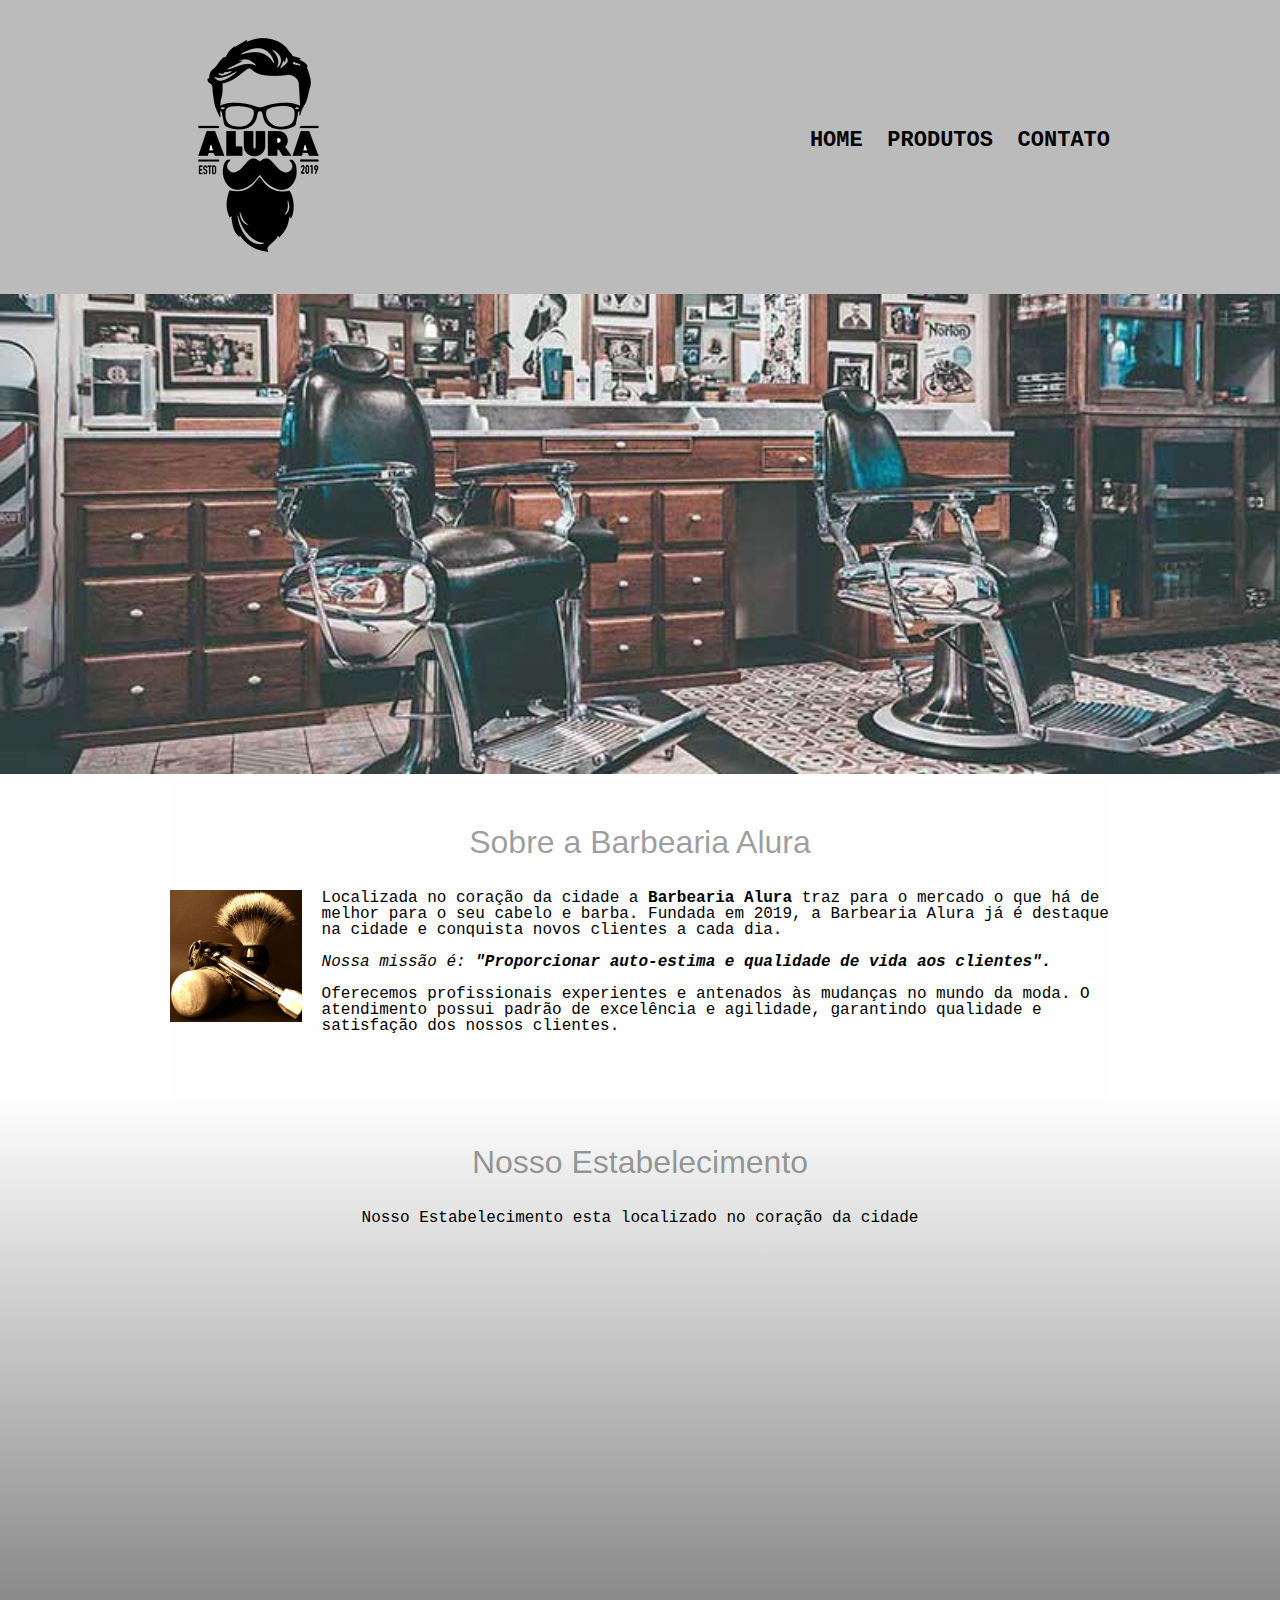
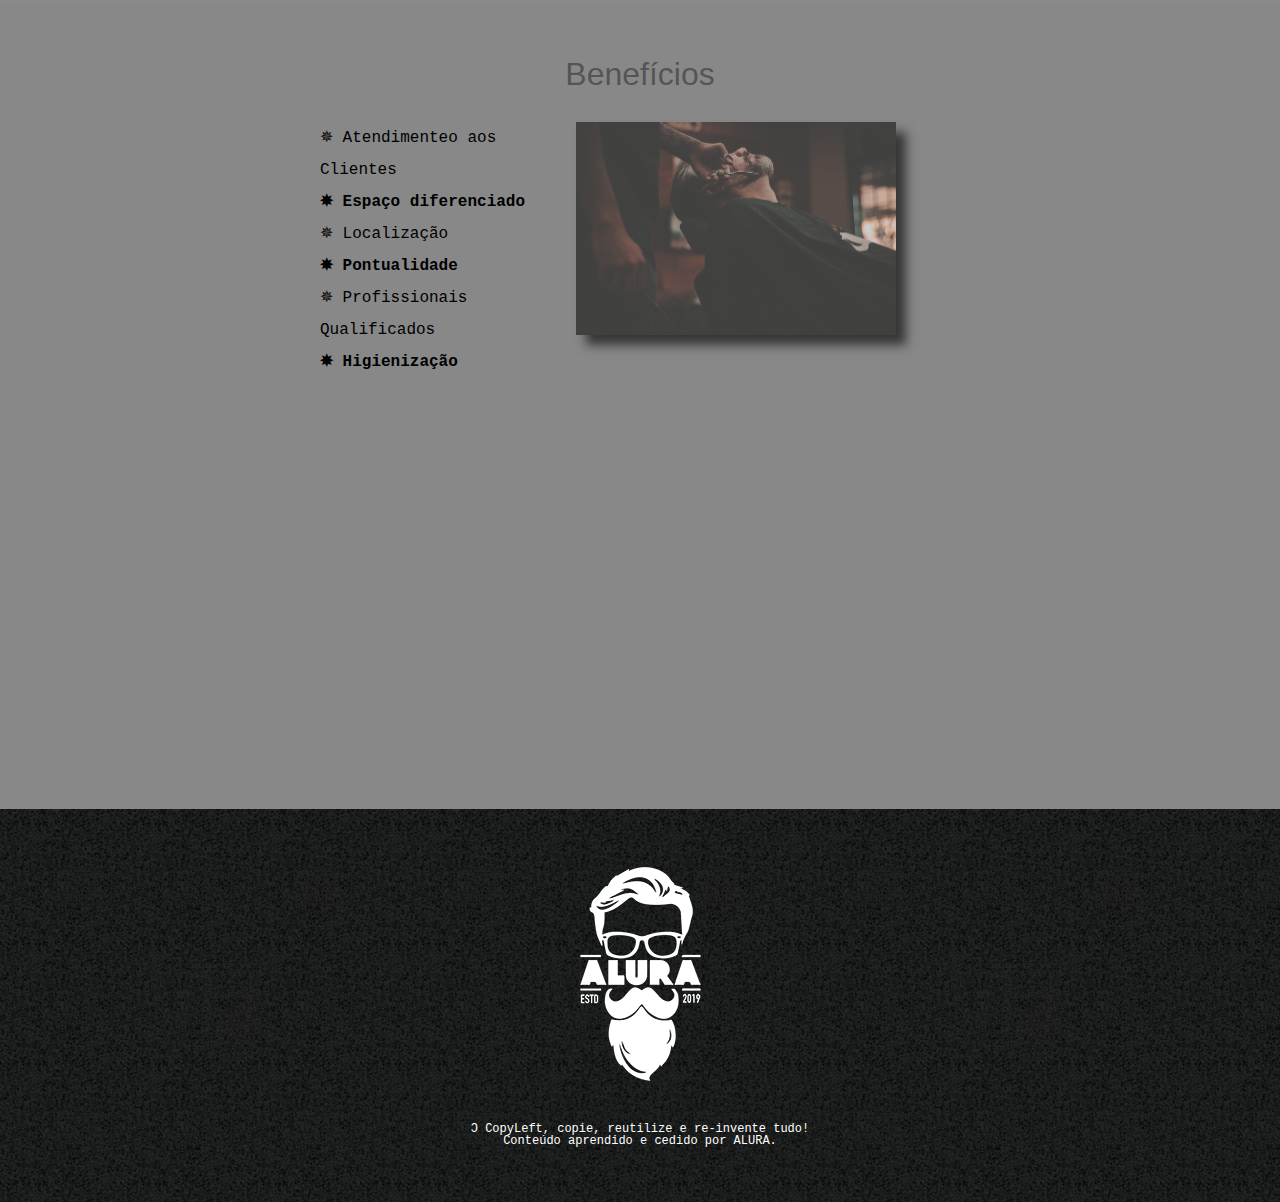
<file: CSS3 e HTML5/Barbearia Alura/index.html>
<!DOCTYPE html>
<html lang="pt-br">
	<head>
		<meta charset="UTF-8">
		<meta name="viewport" content="width=device-width">
        <title> Barbearia Alura </title>

        <link rel= "stylesheet" href="reset.css">
		<link rel ="stylesheet" href="style.css">
		<link rel="preconnect" href="https://fonts.gstatic.com">
		<link href="https://fonts.googleapis.com/css2?family=Major+Mono+Display&display=swap" rel="stylesheet">
		<link rel="preconnect" href="https://fonts.gstatic.com">
		<link href="https://fonts.googleapis.com/css2?family=Syne+Mono&display=swap" rel="stylesheet">
    </head>

	<body>
        <header>
            <div class="caixa">
                <h1> <img src="logo.png" alt="Logo da Barbearia Alura"> </h1>

                <nav>
                    <ul>
                        <li> <a href="home.html">Home</a></li>
                        <li> <a href="produtos.html">Produtos</a></li>
                        <li> <a href="contato.html">Contato</a></li>
                    </ul>
                </nav>
            </div>
		</header>

				<img class="banner" src = "banner.jpg">

		<main>

			<section class="sobre"> 
				<h2 class="texto-especial"> Sobre a Barbearia Alura </h2>
				<img class="utensilios" src="utensilios.jpg" alt="Utensílios de barbear a moda antiga">

				<p>Localizada no coração da cidade a <strong>Barbearia Alura</strong> traz para o mercado o que há de melhor para o seu cabelo e barba. Fundada em 2019, a Barbearia Alura já é destaque na cidade e conquista novos clientes a cada dia. </p>

				<p id="missao"><em>Nossa missão é:<strong> "Proporcionar auto-estima e qualidade de vida aos clientes".</strong></em> </p>

				<p>Oferecemos profissionais experientes e antenados às mudanças no mundo da moda. O atendimento possui padrão de excelência e agilidade, garantindo qualidade e satisfação dos nossos clientes.</p>
			</section>
			<section class="mapa">
				<h3 class="texto-especial"> Nosso Estabelecimento</h3>
				<p>
					Nosso Estabelecimento esta localizado no coração da cidade 
				</p>
				<div class="mapa-conteudo">
				<iframe src="https://www.google.com/maps/embed?pb=!1m18!1m12!1m3!1d14625.796062063957!2d-46.64121946954685!3d-23.588224389846662!2m3!1f0!2f0!3f0!3m2!1i1024!2i768!4f13.1!3m3!1m2!1s0x94ce5a2b2ed7f3a1%3A0xab35da2f5ca62674!2sCaelum%20-%20Escola%20de%20Tecnologia!5e0!3m2!1spt-BR!2sbr!4v1606939387354!5m2!1spt-BR!2sbr"
				width="98%" height="300" frameborder="0" style="border:0;" allowfullscreen="" aria-hidden="false" tabindex="0"></iframe>
				</div>
			</section>
			<section class="beneficios">
				<h3 class="texto-especial"> Benefícios </h3>

				<div class="tabela-beneficios">
					<ul class="lista-beneficios">
						<li class="itens"> Atendimenteo aos Clientes </li>
						<li class="itens"> Espaço diferenciado </li>
						<li class="itens"> Localização </li>
						<li class="itens"> Pontualidade </li>
						<li class="itens"> Profissionais Qualificados </li>
						<li class="itens"> Higienização </li>						
					</ul><img class="imgbebeficios" src = "beneficios.jpg">
				</div>

				<div class="video">
					<iframe width="100%" height="315" src="https://www.youtube.com/embed/KxsdTHJMiEg"
					frameborder= "0" allow="accelerometer; autoplay; clipboard-write; encrypted-media; gyroscope; picture-in-picture" allowfullscreen></iframe>
				</div>
			</section>
		</main>
			<footer>
				<img src="logo-branco.png" alt="Logo da Barbearia Alura">
				<p class="copyleft"> &#390; CopyLeft, copie, reutilize e re-invente tudo!
				<br> Conteúdo aprendido e cedido por ALURA.</p>
			</footer>

	</body>

	
</html>
</file>
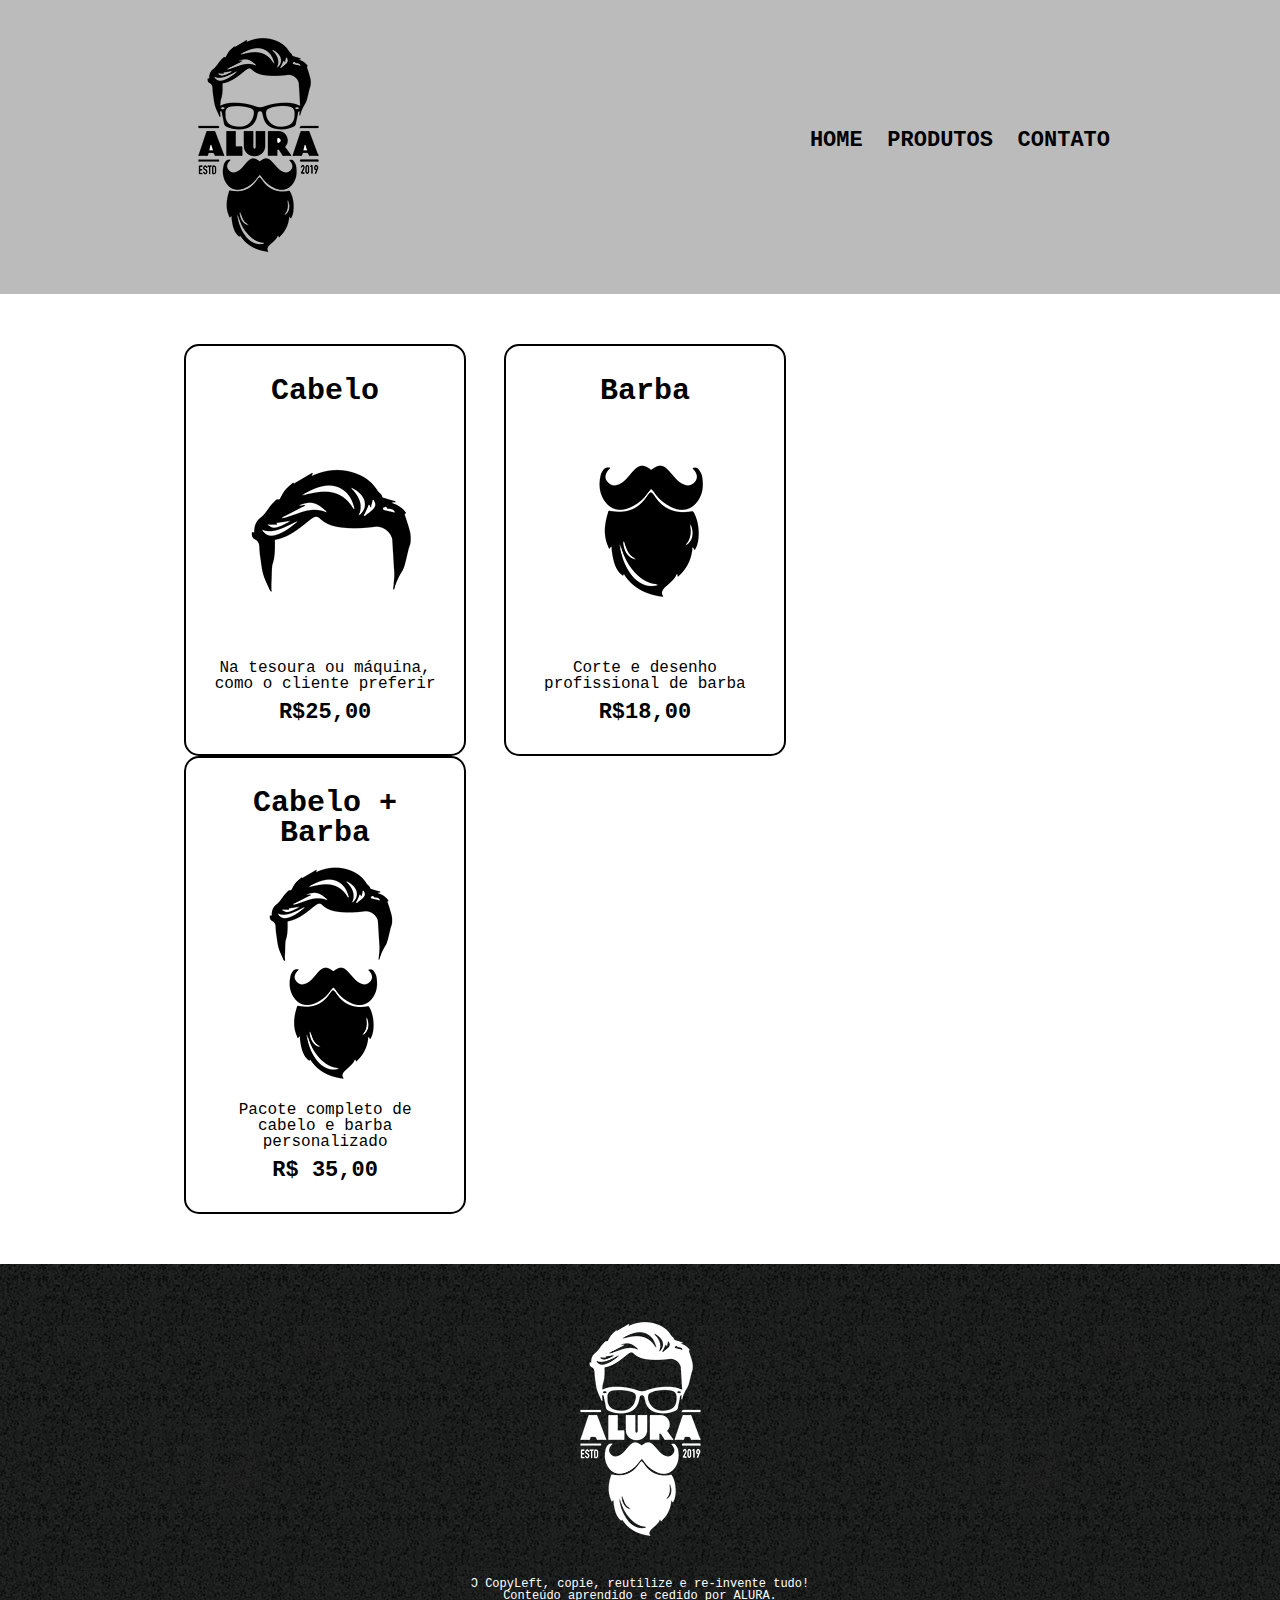
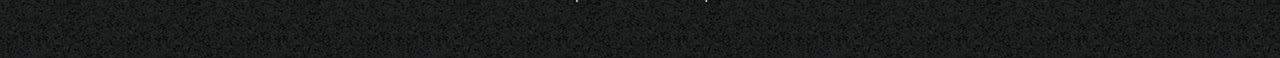
<file: CSS3 e HTML5/Barbearia Alura/produtos.html>
<!DOCTYPE html>
<html>
    <head>
        <meta charset="UTF-8">
        <meta name="viewport" content="width=device-width">
        <title> Produtos - Barbearia Alura </title>

        <link rel= "stylesheet" href="reset.css">
        <link rel ="stylesheet" href="style.css">
    </head>

    <body>
        <header>
            <div class="caixa">
                <h1> <img src="logo.png"> </h1>

                <nav>
                    <ul>
                        <li> <a href="index.html">Home</a></li>
                        <li> <a href="produtos.html">Produtos</a></li>
                        <li> <a href="contato.html">Contato</a></li>
                    </ul>
                </nav>
            </div>
        </header>
        <main>
            <ul class="produtos">
                <li>
                    <h2> Cabelo </h2>
                    <img src="cabelo.jpg">
                    <p class="produto-descicao"> Na tesoura ou máquina, como o cliente preferir </p>
                    <p class="produtos-preco"> R$25,00 </p>
                </li>    
                <li>
                    <h2> Barba </h2>
                    <img src="barba.jpg">
                    <p class="produto-descicao"> Corte e desenho profissional de barba </p>
                    <p class="produtos-preco"> R$18,00 </p>
                </li>
                <li>
                    <h2> Cabelo + Barba </h2>
                    <img src="cabelo+barba.jpg">
                    <p class="produto-descicao"> Pacote completo de cabelo e barba personalizado</p>
                    <p class="produtos-preco"> R$ 35,00 </p>
                </li>
            </ul>
        </main>

        <footer>
            <img src="logo-branco.png">
            <p class="copyleft"> &#390; CopyLeft, copie, reutilize e re-invente tudo!
            <br> Conteúdo aprendido e cedido por ALURA.</p>
        </footer>

    </body>
</html>
</file>
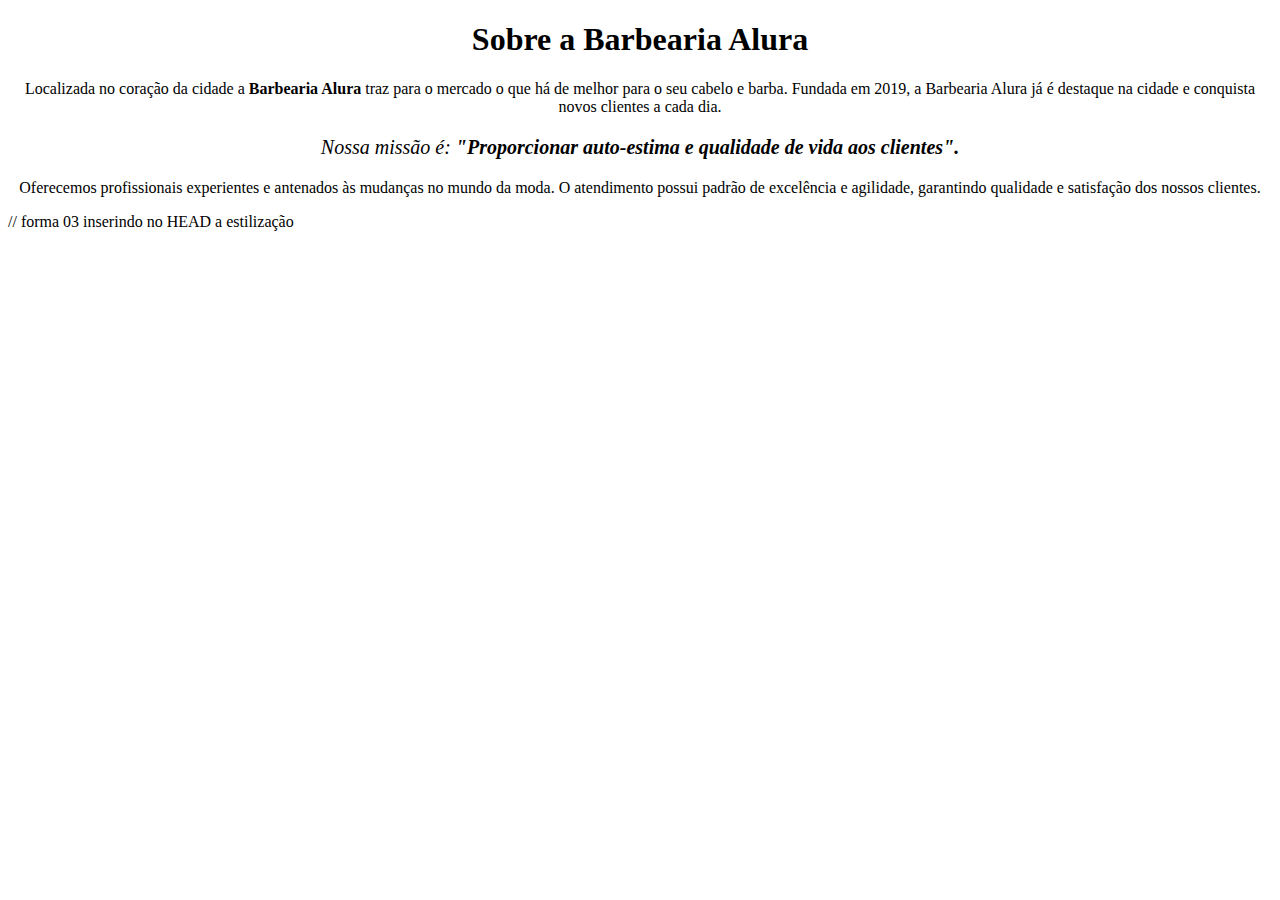
<file: CSS3 e HTML5/bloco 01/texto _versao_3.html>
<!DOCTYPE html>
<html lang="pt-br">

	<head>
		<meta charset="UTF-8">
		<title>Barbearia Alura </title>
	
		<style>
			p {
			text-align: center;
			}
		</style>

	</head>

	<body>
		<h1 style="text-align: center;"> Sobre a Barbearia Alura </h1>

		<p>Localizada no coração da cidade a <strong>Barbearia Alura</strong> traz para o mercado o que há de melhor para o seu cabelo e barba. Fundada em 2019, a Barbearia Alura já é destaque na cidade e conquista novos clientes a cada dia. </p>

		<p style="font-size: 20px;"><em>Nossa missão é:<strong> "Proporcionar auto-estima e qualidade de vida aos clientes".</strong></em> </p>

		<p>Oferecemos profissionais experientes e antenados às mudanças no mundo da moda. O atendimento possui padrão de excelência e agilidade, garantindo qualidade e satisfação dos nossos clientes.</p>
	</body>
	
</html>

// forma 03 inserindo no HEAD a estilização
</file>
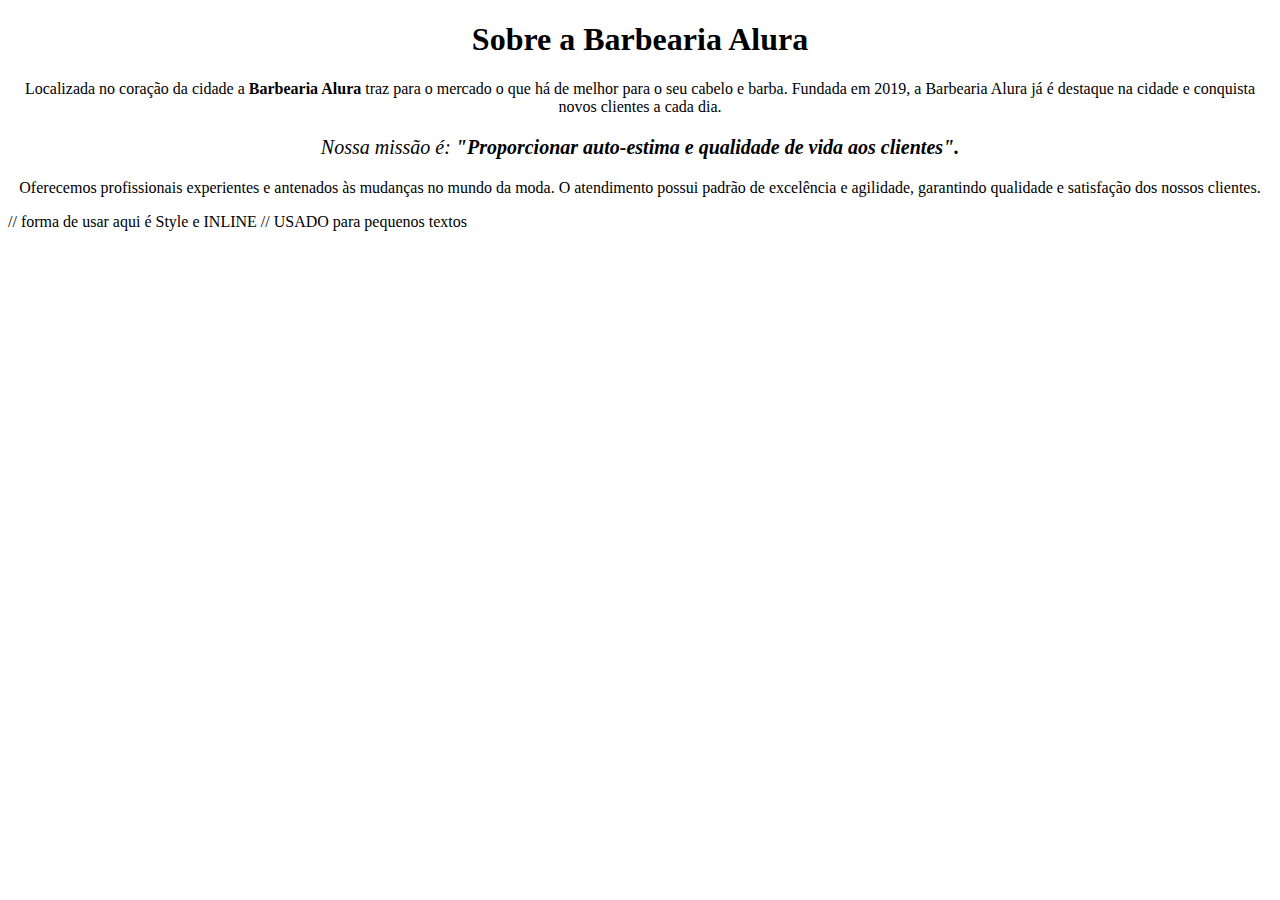
<file: CSS3 e HTML5/bloco 01/Texto base.html>
<!DOCTYPE html>
<html lang="pt-br">

	<head>
		<meta charset="UTF-8">
		<title>Barbearia Alura </title>
	</head>

	<body>
		<h1 style="text-align: center;"> Sobre a Barbearia Alura </h1>

		<p style="text-align: center;">Localizada no coração da cidade a <strong>Barbearia Alura</strong> traz para o mercado o que há de melhor para o seu cabelo e barba. Fundada em 2019, a Barbearia Alura já é destaque na cidade e conquista novos clientes a cada dia. </p>

		<p style="font-size: 20px; text-align: center;"><em>Nossa missão é:<strong> "Proporcionar auto-estima e qualidade de vida aos clientes".</strong></em> </p>

		<p style="text-align: center;">Oferecemos profissionais experientes e antenados às mudanças no mundo da moda. O atendimento possui padrão de excelência e agilidade, garantindo qualidade e satisfação dos nossos clientes.</p>
	</body>
	
</html>

// forma de usar aqui é Style e INLINE
// USADO para pequenos textos
</file>
<file: CSS3 e HTML5/Barbearia Alura/style.css>
body {
    font-family: 'JetBrains Mono', monospace;

}


header {
    background: #bbbbbb;
    padding: 20px 0;
    background-size: auto;
}

.caixa {
    position: relative;
    width: 940px;
    margin: 0 auto;
}

nav {
    position: absolute;
    top: 110px;
    right: 0;
}

nav li {
    display: inline; 
    margin: 0 0 0 15px;
}

nav a {
    text-transform: uppercase;
    color: #000000;
    font-weight: bold;
    font-size: 22px;
    text-decoration: none;

}

nav a:hover {
    color: #c79c19;
    text-decoration: underline;
}


.produtos {
    width: 940px;
    margin: 0 auto;
    padding: 50px 0;
}

.produtos li{
    display: inline-block;
    text-align: center;
    width: 30%;
    vertical-align: top;
    margin: 0 1.5%;
    padding: 30px 20px;
    box-sizing: border-box;
    border: 2px solid #000000;
    border-radius: 15px;
}

.produtos li:hover {
    border-color: #c79c19;
}

.produtos li:active {
    border-color: #088c19
}

.produtos li:hover h2 {
    font-size: 36px;
}

.produtos h2{
    font-size: 30px;
    font-weight: bold;
}

.produtos-descricao {
    font-size: 18px;
}

.produtos-preco {
    font-size: 22px;
    font-weight: bold;
    margin: 10px 0 0;
}

footer {
    text-align: center;
    background: url("bg.jpg");
    padding: 40px 0px;
    text color: #bbbbbb;
}

.copyleft {
    color: #ffffff;
    font-size: 12px;
    margin: 20px 0px;
}

main {

}

form {
    margin: 40px 0;
    padding: ;
}

form  label, form legend {
    display: block;
    font-size: 20px;
    margin: 0 0 10px;
}

.input.padrao {
    display: block;
    margin: 0 0 20px;
    padding: 10px 25px;
    width: 50%;
}

.checkbox {
    margin: 20px 0;
}

.enviar {
    width: 40%;
    padding: 15px 0;
    background: orange;
    color: white;
    font-weight: bold;
    font-size: 18px;
    border: none;
    border-radius: 10px;
    transition: 2s all;
    cursor: pointer;
}

.enviar:hover {
    background: orangered;
    transform: scale(1.2);
}

table {
    margin: 20px 0;
}

thead {
    background: #6e6e6e;
    color: #ffffff;
    font-weight: bold;
}

td, th{
    border: 1px solid #000000;
    padding: 8px 15px;
}


.banner {
    width: 100%;
}

.texto-especial {
    text-align: center;
    font-size: 2em;
    margin: 0 0 1em;
    clear: left;
    font-family: 'Russo One', sans-serif;
    color: rgba(0, 0, 0, 0.4);
    
}

.texto-especial:hover {
    color: rgba(0, 0, 0, 1);
    transition: 300ms;
    text-shadow: 2px 2px #d3c4c4
    
}

.sobre {
    padding: 3em 0;
    background: #fefefe;
    width: 940px;
    margin: 0 auto;
}

.sobre p {
    margin: 0 0 1em;
}

.sobre strong {
    font-weight: bold;
}

.sobre em {
    font-style: italic;
}

.utensilios {
    width: 14%;
    float: left;
    margin: 0 20px 20px 0;
}

.mapa {
    padding: 3em 0;
    background: linear-gradient( #fefefe, #888888)
}

.mapa p{
    margin: 0 0 2em;
    text-align: center;
}

.mapa-conteudo {
    width: 940px;
    margin: 0 auto;
}

.beneficios {
    padding: 3em 0;
    background: #888888;
}

.tabela-beneficios {
    width: 640px;
    margin: auto;
}

.lista-beneficios {
    width: 40%;
    display: inline-block;
    vertical-align: top;
}

.itens {
    line-height: 2;
}

.itens:nth-child(2n)  {
    font-weight: bold;
}

.itens:before {
    content:"✵";
}

.imgbebeficios {
    width: 50%;
    opacity: 0.6;
    box-shadow: 10px 10px 10px 0 #000000;
}

.imgbebeficios:hover {
    opacity: 1;
    transition: 500ms;
}

.video {
    width: 560px;
    margin: 2em auto;
}

@media screen and (max-width: 480px) {
    
    main {
        margin-left: 3%;
    }
    
    .caixa, .sobre, .lista-beneficios, .mapa-conteudo, .video, .imgbebeficios {
        width: auto;
    }

    h1 {
        text-align: center;
    }

    nav {
        position: static;
    }

    .lista-beneficios, .imgbebeficios {
        width: 100%;
    }
    
    .enviar {
        position: relative;
    }

    .produtos li {
        display: list-item;
    }
}
</file>
